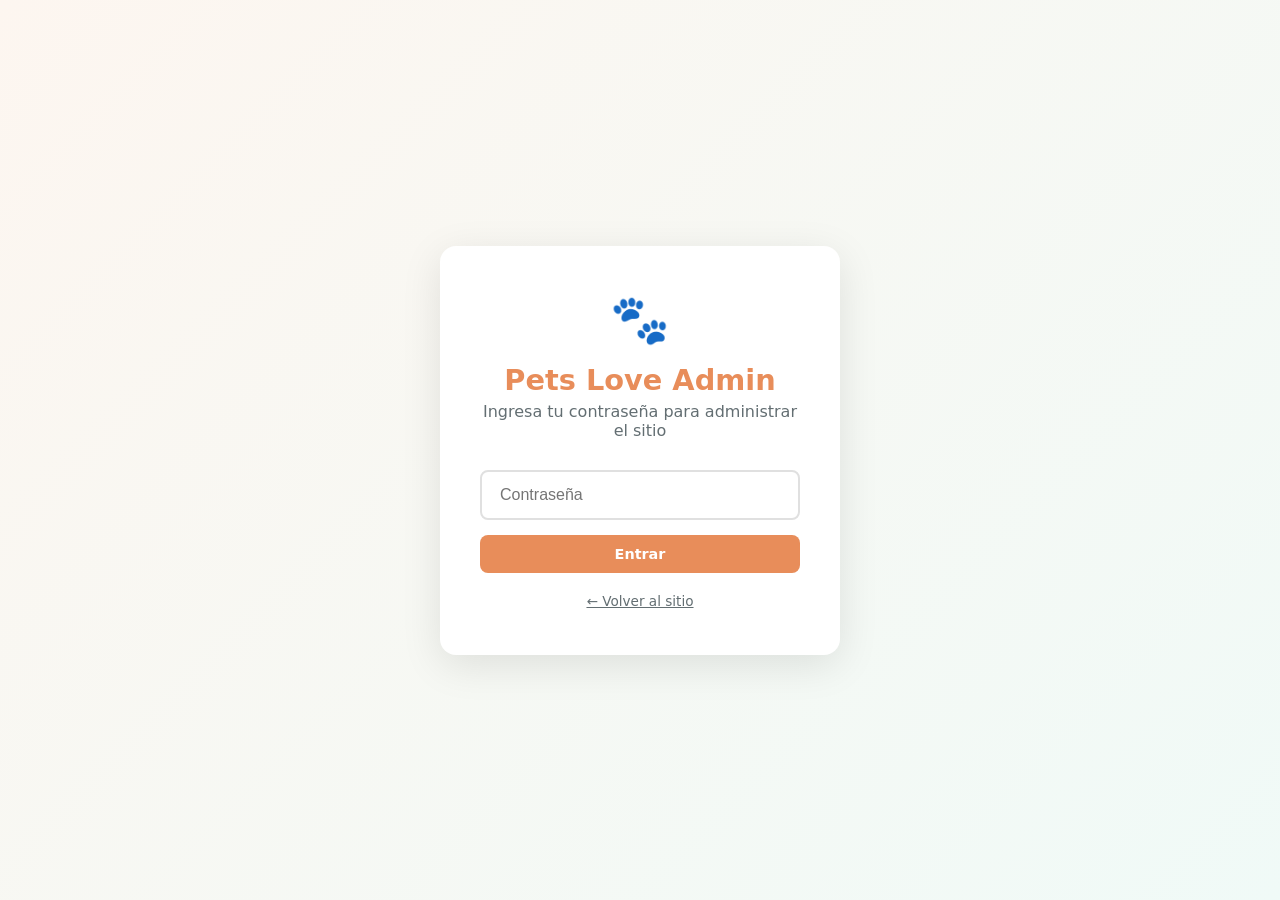
<file: admin/index.html>
<!DOCTYPE html>
<html lang="es">
<head>
  <meta charset="UTF-8">
  <meta name="viewport" content="width=device-width, initial-scale=1.0">
  <title>Panel Admin · Pets Love Bogotá</title>
  <link rel="stylesheet" href="admin.css">
  <link rel="icon" href="data:image/svg+xml,<svg xmlns='http://www.w3.org/2000/svg' viewBox='0 0 100 100'><text y='.9em' font-size='90'>⚙️</text></svg>">
  <style>
    .save-status { display: none; padding: 12px 16px; border-radius: 8px; margin-bottom: 20px; font-size: 0.9rem; font-weight: 500; align-items: center; gap: 8px; transition: all 0.3s; }
    .save-status.success { background: #d4edda; color: #155724; border: 1px solid #c3e6cb; display: flex; }
    .save-status.warning { background: #fff3cd; color: #856404; border: 1px solid #ffeeba; display: flex; }
    .save-status.error { background: #f8d7da; color: #721c24; border: 1px solid #f5c6cb; display: flex; }
    .save-status.info { background: #d1ecf1; color: #0c5460; border: 1px solid #bee5eb; display: flex; }
    
    .publish-section { background: #fef9f4; border-radius: 12px; padding: 25px; margin-bottom: 20px; border-left: 4px solid var(--admin-primary); }
    .publish-section h3 { font-size: 1.1rem; margin-bottom: 10px; }
    .publish-section ol { margin-left: 20px; line-height: 1.8; color: var(--admin-text-light); font-size: 0.9rem; }
    .publish-section code { background: #f0f0f0; padding: 2px 6px; border-radius: 4px; font-size: 0.85rem; }
    .github-setup { background: #f0f8ff; border-radius: 12px; padding: 25px; margin-bottom: 20px; border-left: 4px solid #0366d6; }
    .github-setup h3 { font-size: 1.1rem; margin-bottom: 10px; color: #0366d6; }
    .github-setup input[type="password"] { width: 100%; padding: 12px 14px; border: 2px solid #ddd; border-radius: 8px; font-size: 0.9rem; margin: 10px 0; font-family: monospace; }
    .github-setup input[type="password"]:focus { border-color: #0366d6; outline: none; }
    .github-status { display: flex; align-items: center; gap: 8px; padding: 10px 16px; border-radius: 8px; font-size: 0.9rem; font-weight: 500; margin-bottom: 15px; }
    .github-status.connected { background: #d4edda; color: #155724; }
    .github-status.disconnected { background: #fff3cd; color: #856404; }
    .publish-btn { display: inline-flex; align-items: center; gap: 8px; background: var(--admin-primary); color: white; padding: 14px 28px; border-radius: 8px; font-weight: 600; font-size: 1rem; cursor: pointer; border: none; transition: all 0.3s; margin-top: 15px; }
    .publish-btn:hover { background: #d47845; transform: translateY(-2px); }
  </style>
</head>
<body>
  <!-- LOGIN -->
  <div id="login-screen" class="login-screen">
    <div class="login-card">
      <div class="login-icon">🐾</div>
      <h1>Pets Love Admin</h1>
      <p>Ingresa tu contraseña para administrar el sitio</p>
      <input type="password" id="login-password" placeholder="Contraseña" autocomplete="off">
      <button class="btn-admin btn-admin-primary" onclick="handleLogin()" style="width:100%;justify-content:center">Entrar</button>
      <div id="login-error" class="login-error">Contraseña incorrecta. Intenta de nuevo.</div>
      <a href="../index.html" style="display:inline-block;margin-top:20px;color:var(--admin-text-light);font-size:0.85rem;">← Volver al sitio</a>
    </div>
  </div>

  <!-- ADMIN PANEL -->
  <div id="admin-panel" style="display:none">
    <!-- Sidebar -->
    <div class="admin-sidebar">
      <div class="sidebar-brand">
        <h2>🐾 Pets Love</h2>
        <p>Panel de Administración</p>
      </div>
      <div class="sidebar-nav">
        <a href="#" class="active" data-section="dashboard"><span class="nav-icon">📊</span> <span>Dashboard</span></a>
        <a href="#" data-section="hero"><span class="nav-icon">🏠</span> <span>Hero / Inicio</span></a>
        <a href="#" data-section="about"><span class="nav-icon">📖</span> <span>Nosotros</span></a>
        <a href="#" data-section="services"><span class="nav-icon">🛁</span> <span>Servicios</span></a>
        <a href="#" data-section="products"><span class="nav-icon">🧴</span> <span>Productos</span></a>
        <a href="#" data-section="gallery"><span class="nav-icon">📸</span> <span>Galería</span></a>
        <a href="#" data-section="loyalty"><span class="nav-icon">🎁</span> <span>Planes Fidelidad</span></a>
        <a href="#" data-section="contact"><span class="nav-icon">📞</span> <span>Contacto</span></a>
        <a href="#" data-section="publish"><span class="nav-icon">🚀</span> <span>Publicar</span></a>
      </div>
      <div class="sidebar-footer">
        <a href="../index.html" target="_blank"><span>🌐</span> <span>Ver sitio web</span></a>
        <a href="#" onclick="handleLogout()" style="margin-top:8px"><span>🚪</span> <span>Cerrar sesión</span></a>
      </div>
    </div>

    <!-- Main Content -->
    <div class="admin-main">

      <!-- TOPBAR -->
      <div class="admin-topbar">
        <h1 id="section-title">Dashboard</h1>
        <div class="admin-status">
          <span class="status-dot"></span>
          <span>Auto-guardado activo</span>
          <button class="btn-admin btn-admin-sm btn-admin-outline" onclick="saveAllData()" style="margin-left:10px">💾 Guardar todo</button>
        </div>
      </div>
      <div id="save-status" class="save-status" style="display:none;padding:10px 16px;border-radius:8px;margin-bottom:20px;font-size:0.9rem;font-weight:500;align-items:center;gap:8px;"></div>

      <!-- DASHBOARD -->
      <div id="section-dashboard" class="admin-section active">
        <div class="dashboard-stats" id="dashboard-stats"></div>
        <div class="dashboard-actions">
          <button class="dash-action" onclick="navigateTo('hero')">
            <div class="action-icon">🏠</div>
            <div><h4>Editar Hero</h4><p>Títulos, subtítulos y llamado a la acción</p></div>
          </button>
          <button class="dash-action" onclick="navigateTo('about')">
            <div class="action-icon">📖</div>
            <div><h4>Editar Nosotros</h4><p>Texto descriptivo y destacados</p></div>
          </button>
          <button class="dash-action" onclick="navigateTo('services')">
            <div class="action-icon">🛁</div>
            <div><h4>Editar Servicios</h4><p>Categorías, precios y descripciones</p></div>
          </button>
          <button class="dash-action" onclick="navigateTo('products')">
            <div class="action-icon">🧴</div>
            <div><h4>Editar Productos</h4><p>Productos de aseo canino</p></div>
          </button>
          <button class="dash-action" onclick="navigateTo('gallery')">
            <div class="action-icon">📸</div>
            <div><h4>Editar Galería</h4><p>Fotos de mascotas felices</p></div>
          </button>
          <button class="dash-action" onclick="navigateTo('loyalty')">
            <div class="action-icon">🎁</div>
            <div><h4>Planes de Fidelidad</h4><p>Beneficios y recompensas</p></div>
          </button>
          <button class="dash-action" onclick="navigateTo('contact')">
            <div class="action-icon">📞</div>
            <div><h4>Contacto</h4><p>WhatsApp, Instagram y email</p></div>
          </button>
          <button class="dash-action" onclick="navigateTo('publish')">
            <div class="action-icon">🚀</div>
            <div><h4>Publicar cambios</h4><p>Subir cambios a GitHub Pages</p></div>
          </button>
        </div>
      </div>

      <!-- HERO EDITOR -->
      <div id="section-hero" class="admin-section">
        <div class="editor-card">
          <h2>🏠 Sección Hero (Inicio)</h2>
          <div class="form-group">
            <label>Título principal</label>
            <input type="text" id="hero-title" placeholder="Ej: Consentimos a tu peludo 🐕">
          </div>
          <div class="form-group">
            <label>Subtítulo</label>
            <input type="text" id="hero-subtitle" placeholder="Ej: Peluquería canina profesional a domicilio en Bogotá">
          </div>
          <div class="form-group">
            <label>Descripción</label>
            <textarea id="hero-description" placeholder="Ej: Amor, cuidado y estilo para tu mejor amigo..."></textarea>
          </div>
          <div class="form-row">
            <div class="form-group">
              <label>Texto del botón CTA</label>
              <input type="text" id="hero-cta-text" placeholder="Ej: Agenda tu visita">
            </div>
            <div class="form-group">
              <label>Enlace del botón CTA <span class="hint">(WhatsApp)</span></label>
              <input type="text" id="hero-cta-link" placeholder="https://wa.me/573194282637">
            </div>
          </div>
          <div class="btn-group">
            <button class="btn-admin btn-admin-primary" onclick="saveHero()">💾 Guardar cambios</button>
          </div>
        </div>
      </div>

      <!-- ABOUT EDITOR -->
      <div id="section-about" class="admin-section">
        <div class="editor-card">
          <h2>📖 Sección Nosotros</h2>
          <div class="form-group">
            <label>Título</label>
            <input type="text" id="about-title" placeholder="¿Por qué Pets Love?">
          </div>
          <div class="form-group">
            <label>Subtítulo</label>
            <input type="text" id="about-subtitle" placeholder="Más que una peluquería...">
          </div>
          <div class="form-group">
            <label>Descripción</label>
            <textarea id="about-description" rows="6" placeholder="Descripción del negocio..."></textarea>
          </div>
          <div class="form-group">
            <label>Destacados <span class="hint">(uno por línea)</span></label>
            <textarea id="about-highlights" rows="4" placeholder="🚐 Servicio a domicilio..."></textarea>
          </div>
          <div class="btn-group">
            <button class="btn-admin btn-admin-primary" onclick="saveAbout()">💾 Guardar cambios</button>
          </div>
        </div>
      </div>

      <!-- SERVICES EDITOR -->
      <div id="section-services" class="admin-section">
        <div class="editor-card">
          <h2>🛁 Editar Servicios</h2>
          <p style="color:var(--admin-text-light);margin-bottom:20px;font-size:0.9rem;">Los servicios se organizan por categorías. Puedes agregar, editar o eliminar servicios de cada categoría.</p>
          <div id="services-editor"></div>
          <div class="btn-group">
            <button class="btn-admin btn-admin-success" onclick="addServiceCategory()">➕ Agregar categoría</button>
          </div>
        </div>
      </div>

      <!-- PRODUCTS EDITOR -->
      <div id="section-products" class="admin-section">
        <div class="editor-card">
          <h2>🧴 Editar Productos de Aseo Canino</h2>
          <div id="products-editor"></div>
          <div class="btn-group">
            <button class="btn-admin btn-admin-success" onclick="addProduct()">➕ Agregar producto</button>
          </div>
        </div>
      </div>

      <!-- GALLERY EDITOR -->
      <div id="section-gallery" class="admin-section">
        <div class="editor-card">
          <h2>📸 Editar Galería de Fotos</h2>
          <p style="color:var(--admin-text-light);margin-bottom:20px;font-size:0.9rem;">Sube las fotos a un servicio gratuito (ImgBB, PostImage, etc.) y pega la URL aquí. Para mejores resultados usa imágenes cuadradas.</p>
          <div id="gallery-editor"></div>
          <div class="btn-group">
            <button class="btn-admin btn-admin-success" onclick="addGalleryItem()">➕ Agregar foto</button>
          </div>
        </div>
      </div>

      <!-- LOYALTY EDITOR -->
      <div id="section-loyalty" class="admin-section">
        <div class="editor-card">
          <h2>🎁 Editar Planes de Fidelidad</h2>
          <div id="loyalty-editor"></div>
          <div class="btn-group">
            <button class="btn-admin btn-admin-success" onclick="addLoyaltyPlan()">➕ Agregar plan</button>
          </div>
          <div class="form-group" style="margin-top:20px">
            <label>Nota informativa</label>
            <textarea id="loyalty-note" rows="2" placeholder="Nota sobre los planes..."></textarea>
          </div>
          <div class="btn-group">
            <button class="btn-admin btn-admin-primary" onclick="saveLoyaltyNote()">💾 Guardar nota</button>
          </div>
        </div>
      </div>

      <!-- CONTACT EDITOR -->
      <div id="section-contact" class="admin-section">
        <div class="editor-card">
          <h2>📞 Editar Información de Contacto</h2>
          <div class="form-row">
            <div class="form-group">
              <label>WhatsApp <span class="hint">(número completo, ej: 573194282637)</span></label>
              <input type="text" id="contact-whatsapp" placeholder="573194282637">
            </div>
            <div class="form-group">
              <label>WhatsApp <span class="hint">(display)</span></label>
              <input type="text" id="contact-whatsapp-display" placeholder="319 428 2637">
            </div>
          </div>
          <div class="form-row">
            <div class="form-group">
              <label>Instagram <span class="hint">(usuario sin @)</span></label>
              <input type="text" id="contact-instagram" placeholder="petslovebogota">
            </div>
            <div class="form-group">
              <label>Instagram <span class="hint">(display)</span></label>
              <input type="text" id="contact-instagram-display" placeholder="@petslovebogota">
            </div>
          </div>
          <div class="form-group">
            <label>Email</label>
            <input type="email" id="contact-email" placeholder="javierandresm13@hotmail.es">
          </div>
          <div class="btn-group">
            <button class="btn-admin btn-admin-primary" onclick="saveContact()">💾 Guardar cambios</button>
          </div>
        </div>
      </div>

      <!-- PUBLISH -->
      <div id="section-publish" class="admin-section">
        <div class="editor-card">
          <h2>🚀 Publicar cambios en la página web</h2>
          
          <!-- Status bar -->
          <div id="github-status" class="github-status disconnected">🔌 No conectado</div>
          
          <!-- One-click publish (visible only when connected) -->
          <div class="publish-section" id="publish-connected-section" style="display:none;">
            <h3>✅ Conectado a GitHub — Publicación en 1 clic</h3>
            <p style="font-size:0.9rem;color:var(--admin-text-light);margin-bottom:15px;">
              Tus cambios se subirán directamente a GitHub. La página se actualizará en 1-2 minutos.
            </p>
            <button id="publish-btn" class="publish-btn" onclick="publishToGitHub()" style="display:none;">
              🚀 Publicar ahora en GitHub
            </button>
            <p style="margin-top:10px;font-size:0.85rem;color:var(--admin-text-light);">
              <button class="btn-admin btn-admin-sm btn-admin-outline" onclick="downloadAllData()" style="margin-right:10px;">📥 Descargar respaldo</button>
              <button class="btn-admin btn-admin-sm btn-admin-danger" onclick="disconnectGithub()">🔌 Desconectar</button>
            </p>
          </div>
          
          <!-- GitHub setup (for first-time connection) -->
          <div class="github-setup" id="github-setup-section">
            <h3>🔑 Conectar con GitHub (una sola vez)</h3>
            <p style="font-size:0.9rem;color:var(--admin-text-light);">
              Para publicar automáticamente, necesitas un token de GitHub con permisos para editar el repositorio.
            </p>
            <ol style="margin:10px 0 10px 20px;font-size:0.85rem;color:var(--admin-text-light);line-height:1.8;">
              <li>Ve a <a href="https://github.com/settings/tokens" target="_blank" style="color:var(--admin-primary);font-weight:600;">github.com/settings/tokens</a></li>
              <li>Haz clic en <strong>"Generate new token (classic)"</strong></li>
              <li>Nombre: <code>petslove-admin</code></li>
              <li>Selecciona el scope: <strong>repo</strong> (todos los de repo)</li>
              <li>Genera y copia el token</li>
              <li>Pégalo aquí abajo:</li>
            </ol>
            <input type="password" id="github-token" placeholder="ghp_xxxxxxxxxxxxxxxxxxxx" autocomplete="off">
            <div style="display:flex;gap:10px;flex-wrap:wrap;">
              <button id="github-save-token" class="btn-admin btn-admin-primary" onclick="saveGithubTokenFromUI()">🔗 Conectar</button>
              <button id="github-disconnect" class="btn-admin btn-admin-outline" onclick="disconnectGithub()" style="display:none;">🔌 Desconectar</button>
            </div>
          </div>
          
          <!-- Images help -->
          <div style="background:#e8f8f0;border-radius:8px;padding:20px;margin-top:20px;border-left:4px solid var(--admin-success);">
            <p style="font-weight:600;margin-bottom:8px;">💡 ¿Cómo agregar fotos nuevas?</p>
            <p style="font-size:0.9rem;color:var(--admin-text-light);">
              Las fotos deben estar en internet. Súbelas gratis a:
              <a href="https://imgbb.com" target="_blank" style="color:var(--admin-primary);font-weight:600;">ImgBB.com</a>
              y pega el enlace en la galería o productos.
            </p>
          </div>
          
          <div id="json-preview-area" style="display:none;margin-top:20px;">
            <h3 style="margin-bottom:10px;">📄 Vista previa</h3>
            <div id="json-preview-content" class="json-preview"></div>
          </div>
        </div>
      </div>

    </div>
  </div>

  <!-- Toast container -->
  <div class="toast-container" id="toast-container"></div>

    <!-- Embedded data for local file:// support -->
  <script>
  window.__EMBEDDED_DATA = {
    site: `{
  "site": {
    "name": "Pets Love",
    "tagline": "Cuidamos y queremos a tu mascota 🐾",
    "description": "Peluquería canina y mascotas a domicilio en Bogotá",
    "domain": "https://javierandresm13.github.io/peluditos-al-hogar-bogota"
  },
  "hero": {
    "title": "Consentimos a tu peludo 🐕",
    "subtitle": "Peluquería canina profesional a domicilio en Bogotá",
    "description": "Amor, cuidado y estilo para tu mejor amigo, sin salir de casa",
    "cta_text": "Agenda tu visita",
    "cta_link": "https://wa.me/573194282637",
    "image": "https://images.unsplash.com/photo-1548199973-03cce0bbc87b?w=800&q=80"
  },
  "about": {
    "title": "¿Por qué Pets Love?",
    "subtitle": "Más que una peluquería, una experiencia de amor y cuidado",
    "description": "En Pets Love entendemos que tu mascota es parte de la familia. Por eso llevamos hasta la puerta de tu hogar un servicio profesional, cariñoso y personalizado. Nos desplazamos a toda Bogotá con todos los implementos necesarios para que tu peludo reciba el mejor trato sin estrés ni traslados.",
    "highlights": [
      "🚐 Servicio a domicilio en toda Bogotá",
      "❤️ Profesionales amantes de los animales",
      "🛁 Productos hipoalergénicos de calidad",
      "⭐ Más de 100 mascotas felices"
    ],
    "image": "https://images.unsplash.com/photo-1592194996308-7b43878e84a6?w=800&q=80"
  },
  "contact": {
    "whatsapp": "573194282637",
    "whatsapp_display": "319 428 2637",
    "instagram": "",
    "instagram_display": "@petslovebogota",
    "email": "javierandresm13@hotmail.es",
    "city": "Bogotá D.C., Colombia"
  },
  "footer": {
    "copyright": "© 2025 Pets Love Bogotá. Todos los derechos reservados.",
    "made_with": "Hecho con 💙 para los peludos de Bogotá"
  }
}`,
    services: `{
  "categories": [
    {
      "id": "banos",
      "name": "Baños y Spa",
      "icon": "🛁",
      "items": [
        {
          "id": "ban-basic",
          "name": "Baño Básico",
          "description": "Baño con shampoo hipoalergénico, secado y cepillado",
          "price": "$35.000",
          "image": "",
          "featured": true
        },
        {
          "id": "ban-spa",
          "name": "Baño Spa",
          "description": "Baño con shampoo premium, acondicionador, masaje relajante y perfume",
          "price": "$55.000",
          "image": "",
          "featured": true
        },
        {
          "id": "ban-medi",
          "name": "Baño Medicado",
          "description": "Baño con shampoo medicado para pieles sensibles o con alergias",
          "price": "$45.000",
          "image": "",
          "featured": false
        }
      ]
    },
    {
      "id": "cortes",
      "name": "Cortes y Estilo",
      "icon": "✂️",
      "items": [
        {
          "id": "corte-basic",
          "name": "Corte Higiénico",
          "description": "Corte sanitario en patas, cara y zona genital",
          "price": "$25.000",
          "image": "",
          "featured": false
        },
        {
          "id": "corte-full",
          "name": "Corte Completo",
          "description": "Corte completo según raza y preferencia del dueño",
          "price": "$50.000",
          "image": "",
          "featured": true
        },
        {
          "id": "corte-raz",
          "name": "Corte por Raza",
          "description": "Corte especializado para razas específicas (Poodle, Schnauzer, etc.)",
          "price": "$60.000",
          "image": "",
          "featured": true
        }
      ]
    },
    {
      "id": "complementarios",
      "name": "Servicios Complementarios",
      "icon": "🐾",
      "items": [
        {
          "id": "unas",
          "name": "Corte de Uñas",
          "description": "Corte y limado de uñas con precisión y cuidado",
          "price": "$15.000",
          "image": "",
          "featured": false
        },
        {
          "id": "limpieza",
          "name": "Limpieza de Oídos",
          "description": "Limpieza profunda de oídos con productos veterinarios",
          "price": "$12.000",
          "image": "",
          "featured": false
        },
        {
          "id": "cepillado",
          "name": "Cepillado de Dientes",
          "description": "Cepillado dental con pasta especial para mascotas",
          "price": "$10.000",
          "image": "",
          "featured": false
        }
      ]
    }
  ],
  "zones": [
    "Chapinero",
    "Usaquén",
    "Suba",
    "Engativá",
    "Fontibón",
    "Barrios Unidos",
    "Teusaquillo",
    "Kennedy",
    "Bosa",
    "Ciudad Bolívar",
    "San Cristóbal",
    "Rafael Uribe",
    "Tunjuelito",
    "Puente Aranda",
    "Antonio Nariño",
    "Los Mártires",
    "Santa Fe",
    "Candelaria"
  ],
  "notes": "El costo del servicio puede variar según la zona de Bogotá y el tamaño de la mascota. Contáctanos para cotizar tu dirección específica."
}`,
    products: `{
  "products": [
    {
      "id": "prod-001",
      "name": "Shampoo Hipoalergénico 250ml",
      "description": "Shampoo suave para pieles sensibles, pH balanceado para perros y gatos",
      "price": "$28.000",
      "category": "shampoos",
      "image": "https://images.unsplash.com/photo-1582213782179-e0d53f98f2ca?w=400&q=80",
      "featured": true
    },
    {
      "id": "prod-002",
      "name": "Acondicionador Reparador 250ml",
      "description": "Acondicionador con keratina y vitaminas para pelo suave y brillante",
      "price": "$32.000",
      "category": "shampoos",
      "image": "https://images.pexels.com/photos/6915810/pexels-photo-6915810.jpeg?auto=compress&cs=tinysrgb&w=400&q=80",
      "featured": true
    },
    {
      "id": "prod-003",
      "name": "Perfume Canino Fresh 120ml",
      "description": "Perfume duradero con aroma fresco, libre de alcohol",
      "price": "$22.000",
      "category": "fragancias",
      "image": "https://images.pexels.com/photos/5122180/pexels-photo-5122180.jpeg?auto=compress&cs=tinysrgb&w=400&q=80",
      "featured": false
    },
    {
      "id": "prod-004",
      "name": "Cepillo Cerdas Suaves",
      "description": "Cepillo ergonómico con cerdas suaves para cepillado diario",
      "price": "$18.000",
      "category": "accesorios",
      "image": "https://images.unsplash.com/photo-1582213782179-e0d53f98f2ca?w=400&q=80",
      "featured": true
    },
    {
      "id": "prod-005",
      "name": "Peine Desenredante Profesional",
      "description": "Peine de acero inoxidable con giro suave para nudos difíciles",
      "price": "$25.000",
      "category": "accesorios",
      "image": "https://images.pexels.com/photos/5122180/pexels-photo-5122180.jpeg?auto=compress&cs=tinysrgb&w=400&q=80",
      "featured": false
    },
    {
      "id": "prod-006",
      "name": "Cortauñas Profesional",
      "description": "Cortauñas de acero inoxidable con seguro de seguridad",
      "price": "$20.000",
      "category": "accesorios",
      "image": "https://images.pexels.com/photos/5122180/pexels-photo-5122180.jpeg?auto=compress&cs=tinysrgb&w=400&q=80",
      "featured": false
    },
    {
      "id": "prod-007",
      "name": "Toalla Microfibra Secado Rápido",
      "description": "Toalla absorbente de microfibra para secado rápido y cómodo",
      "price": "$35.000",
      "category": "accesorios",
      "image": "https://images.unsplash.com/photo-1582213782179-e0d53f98f2ca?w=400&q=80",
      "featured": false
    },
    {
      "id": "prod-008",
      "name": "Kit Viaje: Shampoo + Acondicionador",
      "description": "Presentación económica de 100ml cada uno, ideal para viajes",
      "price": "$38.000",
      "category": "kits",
      "image": "https://images.pexels.com/photos/6915810/pexels-photo-6915810.jpeg?auto=compress&cs=tinysrgb&w=400&q=80",
      "featured": true
    }
  ],
  "categories": [
    {
      "id": "shampoos",
      "name": "Shampoos y Acondicionadores",
      "icon": "🧴"
    },
    {
      "id": "fragancias",
      "name": "Fragancias",
      "icon": "🌸"
    },
    {
      "id": "accesorios",
      "name": "Accesorios de Aseo",
      "icon": "🪥"
    },
    {
      "id": "kits",
      "name": "Kits y Combos",
      "icon": "🎁"
    }
  ]
}`,
    gallery: `{
  "photos": [
    {
      "id": "gallery-001",
      "title": "Luna después del baño",
      "description": "Baño Spa completo — Pomeranian reluciente",
      "src": "https://images.unsplash.com/photo-1517849845532-4e2574dfc9d4?w=600&q=80",
      "featured": true
    },
    {
      "id": "gallery-002",
      "title": "Max con su nuevo corte",
      "description": "Corte completo — Poodle con estilo",
      "src": "https://images.unsplash.com/photo-1610632380986-63fe3942e8d6?w=600&q=80",
      "featured": true
    },
    {
      "id": "gallery-003",
      "title": "Pelusa relajada",
      "description": "Baño medicado + masaje — Shih Tzu feliz",
      "src": "https://images.unsplash.com/photo-1583511655826-05700d52f4d9?w=600&q=80",
      "featured": true
    },
    {
      "id": "gallery-004",
      "title": "Rocky feliz",
      "description": "Corte higiénico + uñas — Beagle contento",
      "src": "https://images.unsplash.com/photo-1552053831-71594a27632d?w=600&q=80",
      "featured": false
    },
    {
      "id": "gallery-005",
      "title": "Nala consentida",
      "description": "Spa completo + perfume — Corgi radiante",
      "src": "https://images.pexels.com/photos/1805164/pexels-photo-1805164.jpeg?auto=compress&cs=tinysrgb&w=600&q=80",
      "featured": false
    },
    {
      "id": "gallery-006",
      "title": "Tobby renovado",
      "description": "Golden Retriever — Baño premium",
      "src": "https://images.unsplash.com/photo-1548199973-03cce0bbc87b?w=600&q=80",
      "featured": false
    }
  ]
}`,
    loyalty: `{
  "plans": [
    {
      "id": "plan-bronze",
      "name": "Plan Bronce",
      "icon": "🥉",
      "description": "¡Acumula puntos y obtén descuentos!",
      "benefits": [
        "Acumula 1 punto por cada $10.000 gastados",
        "10% de descuento al acumular 10 puntos",
        "Descuento en tu servicio favorito"
      ],
      "color": "#cd7f32"
    },
    {
      "id": "plan-silver",
      "name": "Plan Plata",
      "icon": "🥈",
      "description": "Para clientes frecuentes que aman consentir a su peludo",
      "benefits": [
        "15% de descuento en todos los servicios",
        "Prioridad en agenda de citas",
        "Baño Spa gratis cada 5 servicios",
        "Descuento en productos de aseo"
      ],
      "color": "#a8a8a8"
    },
    {
      "id": "plan-gold",
      "name": "Plan Dorado",
      "icon": "🥇",
      "description": "El plan premium para los que miman a su mascota como se merece",
      "benefits": [
        "20% de descuento en todos los servicios",
        "Prioridad máxima en agenda",
        "Baño Spa gratis cada 3 servicios",
        "15% de descuento en productos",
        "Corte de uñas gratis ilimitado",
        "Regalo sorpresa en el cumpleaños de tu mascota"
      ],
      "color": "#ffd700"
    }
  ],
  "note": "Pregunta por nuestros planes al agendar tu primera visita. ¡Tener contento a tu peludo nunca fue tan fácil!"
}`
  };
  </script>
  <script src="admin.js"></script>
</body>
</html>
</file>
<file: admin/admin.css>
/* ============================================
   PETS LOVE — Admin Panel Styles
   ============================================ */

:root {
  --admin-bg: #f0f2f5;
  --admin-sidebar: #2d3436;
  --admin-primary: #e88d5a;
  --admin-success: #27ae60;
  --admin-danger: #e74c3c;
  --admin-warning: #f39c12;
  --admin-card: #ffffff;
  --admin-text: #2d3436;
  --admin-text-light: #636e72;
  --admin-border: #e0e0e0;
  --admin-radius: 12px;
  --admin-shadow: 0 2px 10px rgba(0,0,0,0.06);
}

* { margin: 0; padding: 0; box-sizing: border-box; }

body {
  font-family: 'Segoe UI', system-ui, sans-serif;
  background: var(--admin-bg);
  color: var(--admin-text);
  display: flex;
  min-height: 100vh;
}

/* ===== LOGIN SCREEN ===== */
.login-screen {
  display: flex;
  align-items: center;
  justify-content: center;
  width: 100%;
  min-height: 100vh;
  background: linear-gradient(135deg, #fdf6f0, #f0faf7);
}

.login-card {
  background: var(--admin-card);
  padding: 45px 40px;
  border-radius: 16px;
  box-shadow: 0 10px 40px rgba(0,0,0,0.1);
  max-width: 400px;
  width: 90%;
  text-align: center;
}

.login-card h1 {
  font-size: 1.8rem;
  margin-bottom: 5px;
  color: var(--admin-primary);
}

.login-card .login-icon { font-size: 3rem; margin-bottom: 15px; }
.login-card p { color: var(--admin-text-light); margin-bottom: 30px; }

.login-card input {
  width: 100%;
  padding: 14px 18px;
  border: 2px solid var(--admin-border);
  border-radius: 8px;
  font-size: 1rem;
  margin-bottom: 15px;
  outline: none;
  transition: border-color 0.3s;
}

.login-card input:focus {
  border-color: var(--admin-primary);
}

.login-card .login-error {
  color: var(--admin-danger);
  font-size: 0.9rem;
  margin-top: 10px;
  display: none;
}

/* ===== ADMIN LAYOUT ===== */
.admin-sidebar {
  width: 250px;
  background: var(--admin-sidebar);
  color: white;
  padding: 20px 0;
  display: flex;
  flex-direction: column;
  position: fixed;
  top: 0;
  left: 0;
  bottom: 0;
  z-index: 100;
  overflow-y: auto;
}

.sidebar-brand {
  padding: 15px 20px 25px;
  text-align: center;
  border-bottom: 1px solid rgba(255,255,255,0.1);
  margin-bottom: 10px;
}

.sidebar-brand h2 {
  font-size: 1.3rem;
  color: var(--admin-primary);
}

.sidebar-brand p {
  font-size: 0.8rem;
  opacity: 0.6;
}

.sidebar-nav { flex: 1; }

.sidebar-nav a {
  display: flex;
  align-items: center;
  gap: 12px;
  padding: 12px 20px;
  color: rgba(255,255,255,0.7);
  text-decoration: none;
  transition: all 0.3s;
  font-size: 0.9rem;
  border-left: 3px solid transparent;
}

.sidebar-nav a:hover,
.sidebar-nav a.active {
  background: rgba(255,255,255,0.08);
  color: white;
  border-left-color: var(--admin-primary);
}

.sidebar-nav a .nav-icon { font-size: 1.2rem; }
.sidebar-nav a .nav-badge {
  margin-left: auto;
  background: var(--admin-primary);
  color: white;
  font-size: 0.7rem;
  padding: 2px 8px;
  border-radius: 10px;
}

.sidebar-footer {
  padding: 15px 20px;
  border-top: 1px solid rgba(255,255,255,0.1);
}

.sidebar-footer a {
  color: rgba(255,255,255,0.5);
  text-decoration: none;
  font-size: 0.85rem;
  display: flex;
  align-items: center;
  gap: 8px;
}

.sidebar-footer a:hover { color: white; }

.admin-main {
  margin-left: 250px;
  flex: 1;
  padding: 30px;
  min-height: 100vh;
}

.admin-topbar {
  display: flex;
  justify-content: space-between;
  align-items: center;
  margin-bottom: 30px;
  padding-bottom: 20px;
  border-bottom: 1px solid var(--admin-border);
}

.admin-topbar h1 {
  font-size: 1.5rem;
  font-weight: 700;
}

.admin-topbar .admin-status {
  display: flex;
  align-items: center;
  gap: 8px;
  font-size: 0.85rem;
  color: var(--admin-text-light);
}

.status-dot {
  width: 8px;
  height: 8px;
  border-radius: 50%;
  background: var(--admin-success);
  display: inline-block;
}

/* ===== DASHBOARD ===== */
.admin-section { display: none; }
.admin-section.active { display: block; }

.dashboard-stats {
  display: grid;
  grid-template-columns: repeat(auto-fill, minmax(220px, 1fr));
  gap: 20px;
  margin-bottom: 30px;
}

.stat-card {
  background: var(--admin-card);
  border-radius: var(--admin-radius);
  padding: 25px;
  box-shadow: var(--admin-shadow);
}

.stat-card .stat-icon {
  font-size: 2rem;
  margin-bottom: 10px;
}

.stat-card h3 {
  font-size: 0.85rem;
  color: var(--admin-text-light);
  font-weight: 500;
  margin-bottom: 5px;
}

.stat-card .stat-value {
  font-size: 1.5rem;
  font-weight: 800;
  color: var(--admin-text);
}

.stat-card .stat-sub {
  font-size: 0.8rem;
  color: var(--admin-text-light);
  margin-top: 3px;
}

.dashboard-actions {
  display: grid;
  grid-template-columns: repeat(auto-fill, minmax(250px, 1fr));
  gap: 15px;
}

.dash-action {
  background: var(--admin-card);
  border-radius: var(--admin-radius);
  padding: 20px;
  box-shadow: var(--admin-shadow);
  display: flex;
  align-items: center;
  gap: 15px;
  cursor: pointer;
  transition: transform 0.3s, box-shadow 0.3s;
  border: none;
  width: 100%;
  text-align: left;
  font-family: inherit;
  font-size: inherit;
}

.dash-action:hover {
  transform: translateY(-2px);
  box-shadow: 0 4px 15px rgba(0,0,0,0.1);
}

.dash-action .action-icon {
  font-size: 1.8rem;
  width: 50px;
  height: 50px;
  border-radius: 12px;
  display: flex;
  align-items: center;
  justify-content: center;
  background: rgba(232,141,90,0.1);
}

.dash-action h4 { font-size: 1rem; margin-bottom: 3px; }
.dash-action p { font-size: 0.85rem; color: var(--admin-text-light); }

/* ===== EDITOR FORMS ===== */
.editor-card {
  background: var(--admin-card);
  border-radius: var(--admin-radius);
  padding: 30px;
  box-shadow: var(--admin-shadow);
  margin-bottom: 20px;
}

.editor-card h2 {
  font-size: 1.2rem;
  margin-bottom: 20px;
  padding-bottom: 12px;
  border-bottom: 1px solid var(--admin-border);
}

.form-group {
  margin-bottom: 18px;
}

.form-group label {
  display: block;
  font-size: 0.85rem;
  font-weight: 600;
  margin-bottom: 6px;
  color: var(--admin-text);
}

.form-group label .hint {
  font-weight: 400;
  font-size: 0.8rem;
  color: var(--admin-text-light);
}

.form-group input,
.form-group textarea,
.form-group select {
  width: 100%;
  padding: 11px 14px;
  border: 2px solid var(--admin-border);
  border-radius: 8px;
  font-size: 0.95rem;
  font-family: inherit;
  outline: none;
  transition: border-color 0.3s;
  background: white;
}

.form-group input:focus,
.form-group textarea:focus,
.form-group select:focus {
  border-color: var(--admin-primary);
}

.form-group textarea {
  min-height: 80px;
  resize: vertical;
}

.form-row {
  display: grid;
  grid-template-columns: 1fr 1fr;
  gap: 15px;
}

.form-group .checkbox-label {
  display: flex;
  align-items: center;
  gap: 10px;
  cursor: pointer;
}

.form-group .checkbox-label input[type="checkbox"] {
  width: 18px;
  height: 18px;
  cursor: pointer;
}

/* ===== BUTTONS ===== */
.btn-admin {
  display: inline-flex;
  align-items: center;
  gap: 8px;
  padding: 11px 24px;
  border-radius: 8px;
  font-weight: 600;
  font-size: 0.9rem;
  cursor: pointer;
  border: none;
  transition: all 0.3s;
  font-family: inherit;
  text-decoration: none;
}

.btn-admin-primary {
  background: var(--admin-primary);
  color: white;
}

.btn-admin-primary:hover {
  background: #d47845;
}

.btn-admin-success {
  background: var(--admin-success);
  color: white;
}

.btn-admin-success:hover { background: #219a52; }

.btn-admin-danger {
  background: var(--admin-danger);
  color: white;
}

.btn-admin-danger:hover { background: #c0392b; }

.btn-admin-outline {
  background: transparent;
  color: var(--admin-text);
  border: 2px solid var(--admin-border);
}

.btn-admin-outline:hover {
  border-color: var(--admin-text-light);
}

.btn-admin-sm {
  padding: 6px 14px;
  font-size: 0.8rem;
}

.btn-group {
  display: flex;
  gap: 10px;
  flex-wrap: wrap;
  margin-top: 20px;
}

/* ===== LIST ITEMS ===== */
.list-manager {
  margin-top: 15px;
}

.list-item {
  display: flex;
  align-items: center;
  gap: 12px;
  padding: 12px 15px;
  background: var(--admin-bg);
  border-radius: 8px;
  margin-bottom: 8px;
}

.list-item .item-content {
  flex: 1;
}

.list-item .item-content .item-title {
  font-weight: 600;
  font-size: 0.9rem;
}

.list-item .item-content .item-sub {
  font-size: 0.8rem;
  color: var(--admin-text-light);
}

.list-item .item-actions {
  display: flex;
  gap: 5px;
}

/* ===== TOAST ===== */
.toast-container {
  position: fixed;
  top: 20px;
  right: 20px;
  z-index: 9999;
  display: flex;
  flex-direction: column;
  gap: 10px;
}

.toast {
  padding: 14px 20px;
  border-radius: 8px;
  color: white;
  font-weight: 500;
  font-size: 0.9rem;
  box-shadow: 0 4px 15px rgba(0,0,0,0.2);
  animation: slideIn 0.3s ease;
  display: flex;
  align-items: center;
  gap: 10px;
  min-width: 280px;
}

.toast.success { background: var(--admin-success); }
.toast.error { background: var(--admin-danger); }
.toast.info { background: var(--admin-primary); }

@keyframes slideIn {
  from { transform: translateX(100%); opacity: 0; }
  to { transform: translateX(0); opacity: 1; }
}

/* ===== MODAL ===== */
.modal-overlay {
  position: fixed;
  top: 0; left: 0; right: 0; bottom: 0;
  background: rgba(0,0,0,0.5);
  display: none;
  align-items: center;
  justify-content: center;
  z-index: 1000;
}

.modal-overlay.active { display: flex; }

.modal {
  background: var(--admin-card);
  border-radius: var(--admin-radius);
  padding: 30px;
  max-width: 600px;
  width: 90%;
  max-height: 80vh;
  overflow-y: auto;
  box-shadow: 0 20px 60px rgba(0,0,0,0.3);
}

.modal h2 { margin-bottom: 15px; }

/* ===== JSON PREVIEW ===== */
.json-preview {
  background: #1e1e1e;
  color: #d4d4d4;
  padding: 20px;
  border-radius: 8px;
  font-family: 'Cascadia Code', 'Fira Code', monospace;
  font-size: 0.8rem;
  overflow-x: auto;
  white-space: pre-wrap;
  max-height: 400px;
  overflow-y: auto;
  margin: 15px 0;
}

/* ===== RESPONSIVE ===== */
@media (max-width: 768px) {
  .admin-sidebar {
    width: 60px;
    overflow: hidden;
  }
  
  .admin-sidebar .sidebar-brand h2,
  .admin-sidebar .sidebar-brand p,
  .admin-sidebar .sidebar-nav a span:not(.nav-icon),
  .admin-sidebar .sidebar-footer a span {
    display: none;
  }
  
  .admin-sidebar .sidebar-nav a {
    justify-content: center;
    padding: 15px;
  }
  
  .admin-sidebar .sidebar-footer a {
    justify-content: center;
  }
  
  .admin-main {
    margin-left: 60px;
  }
  
  .form-row {
    grid-template-columns: 1fr;
  }
}

@media (max-width: 480px) {
  .admin-main { padding: 15px; }
  .editor-card { padding: 20px; }
  .dashboard-stats { grid-template-columns: 1fr; }
}
</file>
